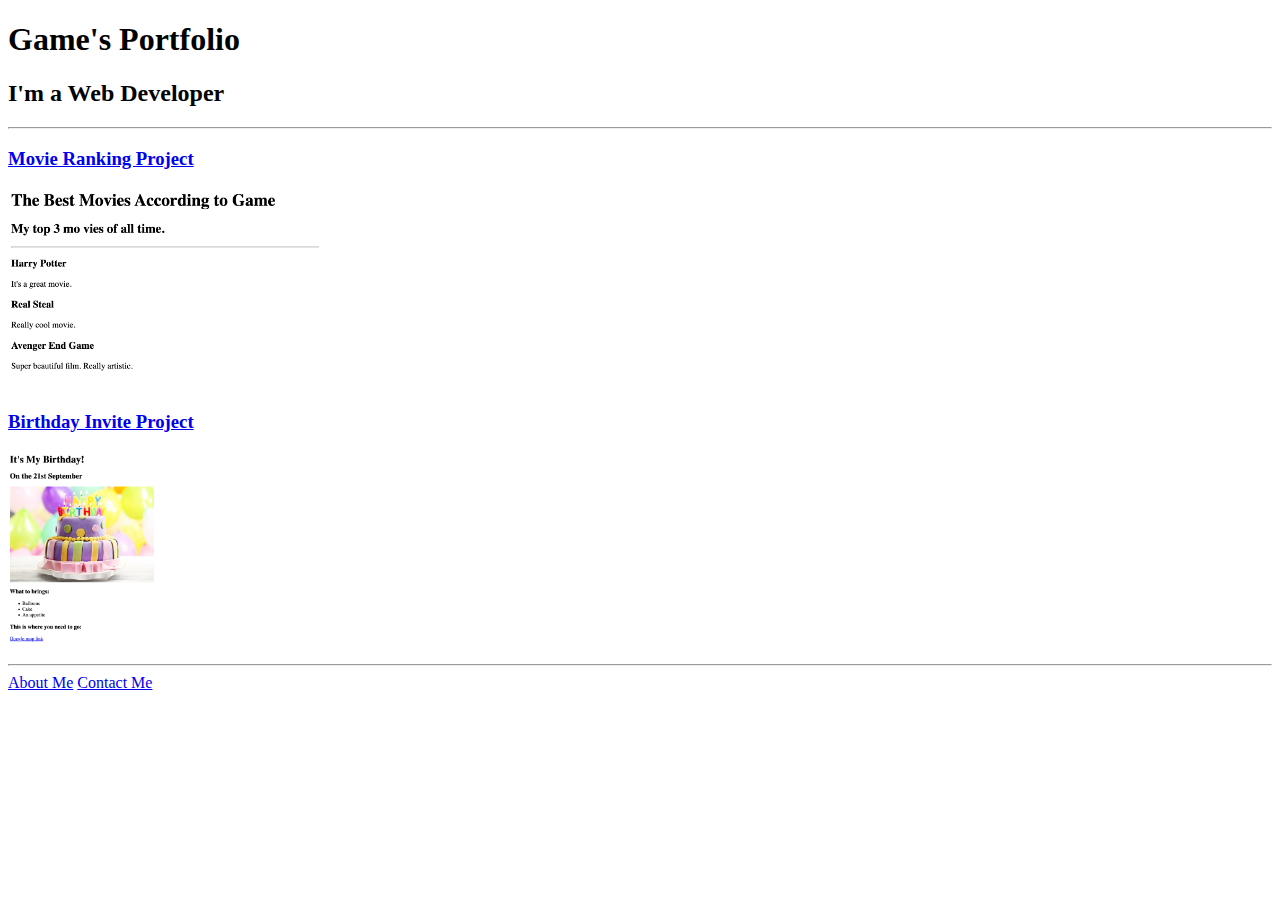
<file: 4.3 HTML Porfolio Project/index.html>
<!DOCTYPE html>
<html lang="en">

<head>
  <meta charset="UTF-8">
  <title>Game's Portfolio</title>
</head>

<body>
  <h1>Game's Portfolio</h1>
  <h2>I'm a Web Developer</h2>
  <hr />
  <h3><a href="./public/movie-ranking.html">Movie Ranking Project</a></h3>
  <img src="./assets/images/movie.png" height="200" alt="movie ranking project preview"/>
  <h3><a href="./public/birthday-invite.html">Birthday Invite Project</a></h3>
  <img src="./assets/images/birthday.png" height="200" alt="birthday invite project preview"/>
  <hr />
  <a href="./public/about.html">About Me</a>
  <a href="./public/contact.html">Contact Me</a>
</body>

</html>
</file>
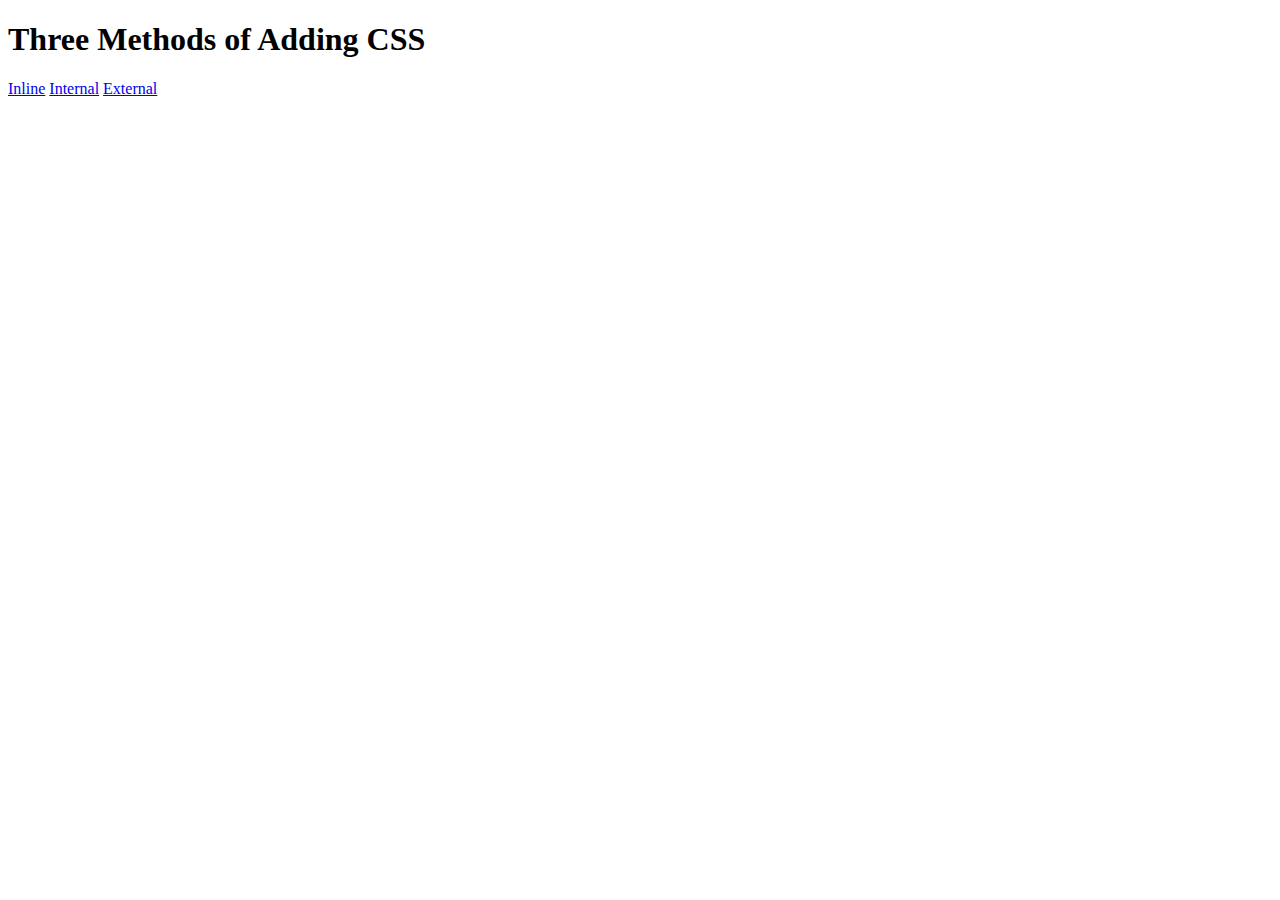
<file: 5.1. Adding CSS/index.html>
<!DOCTYPE html>
<html lang="en">

<head>
  <meta charset="UTF-8">
  <title>Adding CSS</title>
</head>

<body>
  <h1>Three Methods of Adding CSS</h1>
  <!-- Create 3 Links to The 3 Webpages: inline, internal and external -->
  <a href="./inline.html">Inline</a>
  <a href="./internal.html">Internal</a>
  <a href="./external.html">External</a>
</body>

</html>
</file>
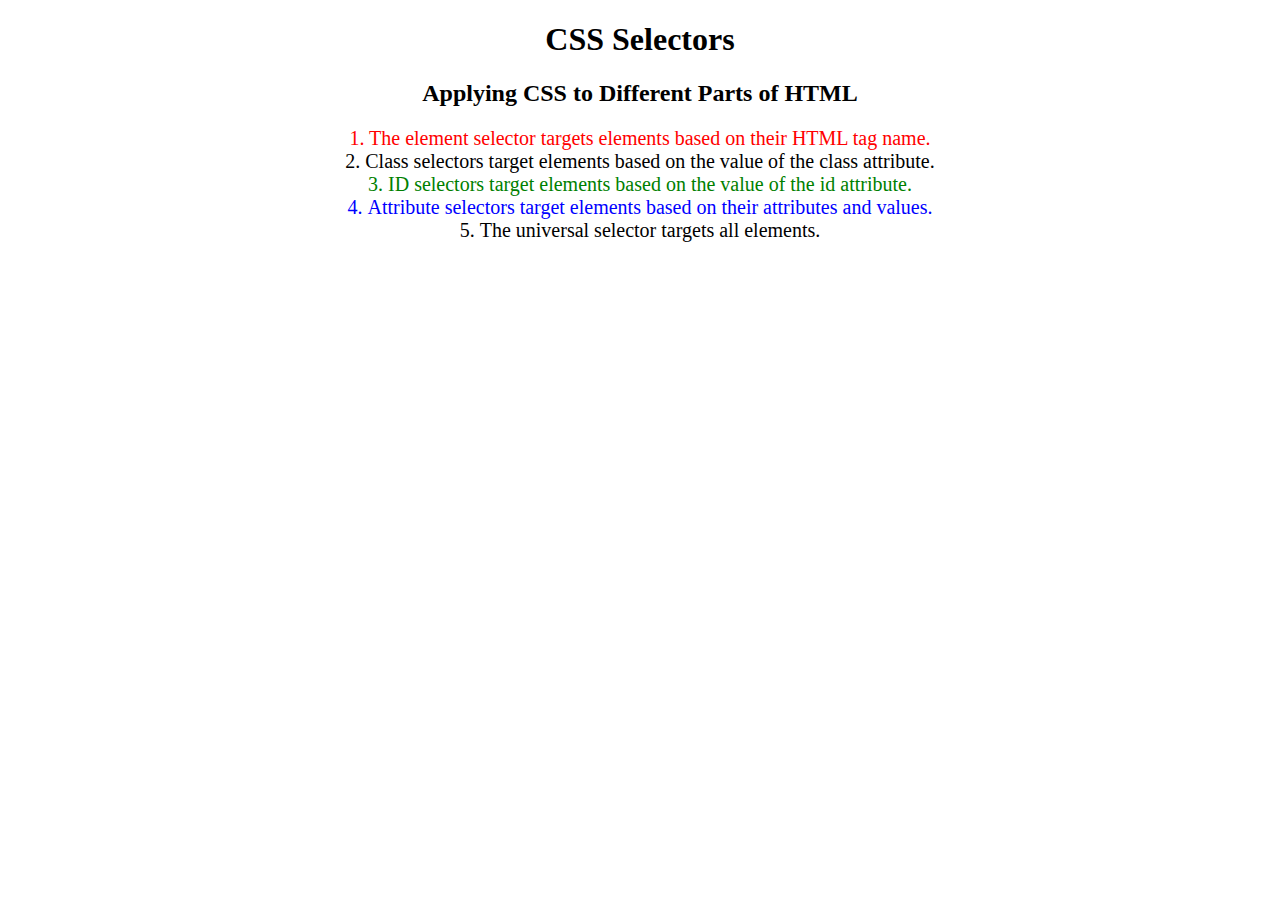
<file: 5.3 CSS Selectors/index.html>
<!DOCTYPE html>

<head>
  <meta charset="UTF-8">
  <title>CSS Selectors</title>
  <link rel="stylesheet" href="./style.css" />
</head>

<body>
  <h1>CSS Selectors</h1>
  <h2>Applying CSS to Different Parts of HTML</h2>
  <!-- TODO 1: Set the CSS for all paragraph tags to "color: red" -->
  <p class="note">1. The element selector targets elements based on their HTML tag name.</p>

  <ol>
    <!-- TODO 2: Set the CSS for all elements with a class of "note" to "font-size: 20px" -->
    <li class="note" value="2">Class selectors target elements based on the value of the class attribute.</li>

    <!-- TODO 3: Set the CSS for the element with an id of "id-selector-demo" to "color: green" -->
    <li class="note" id="id-selector-demo" value="3">ID selectors target elements based on the value of the id
      attribute.</li>

    <!-- TODO 4: Set the CSS for the li elements that have the "value" attribute set to "4" to have "color: blue" -->
    <li class="note" value="4">Attribute selectors target elements based on their attributes and values.</li>

    <!-- TODO 5: Set all elements to have "text-align: center" -->
    <li class="note" value="5">The universal selector targets all elements.</li>


  </ol>
</body>
</html>
</file>
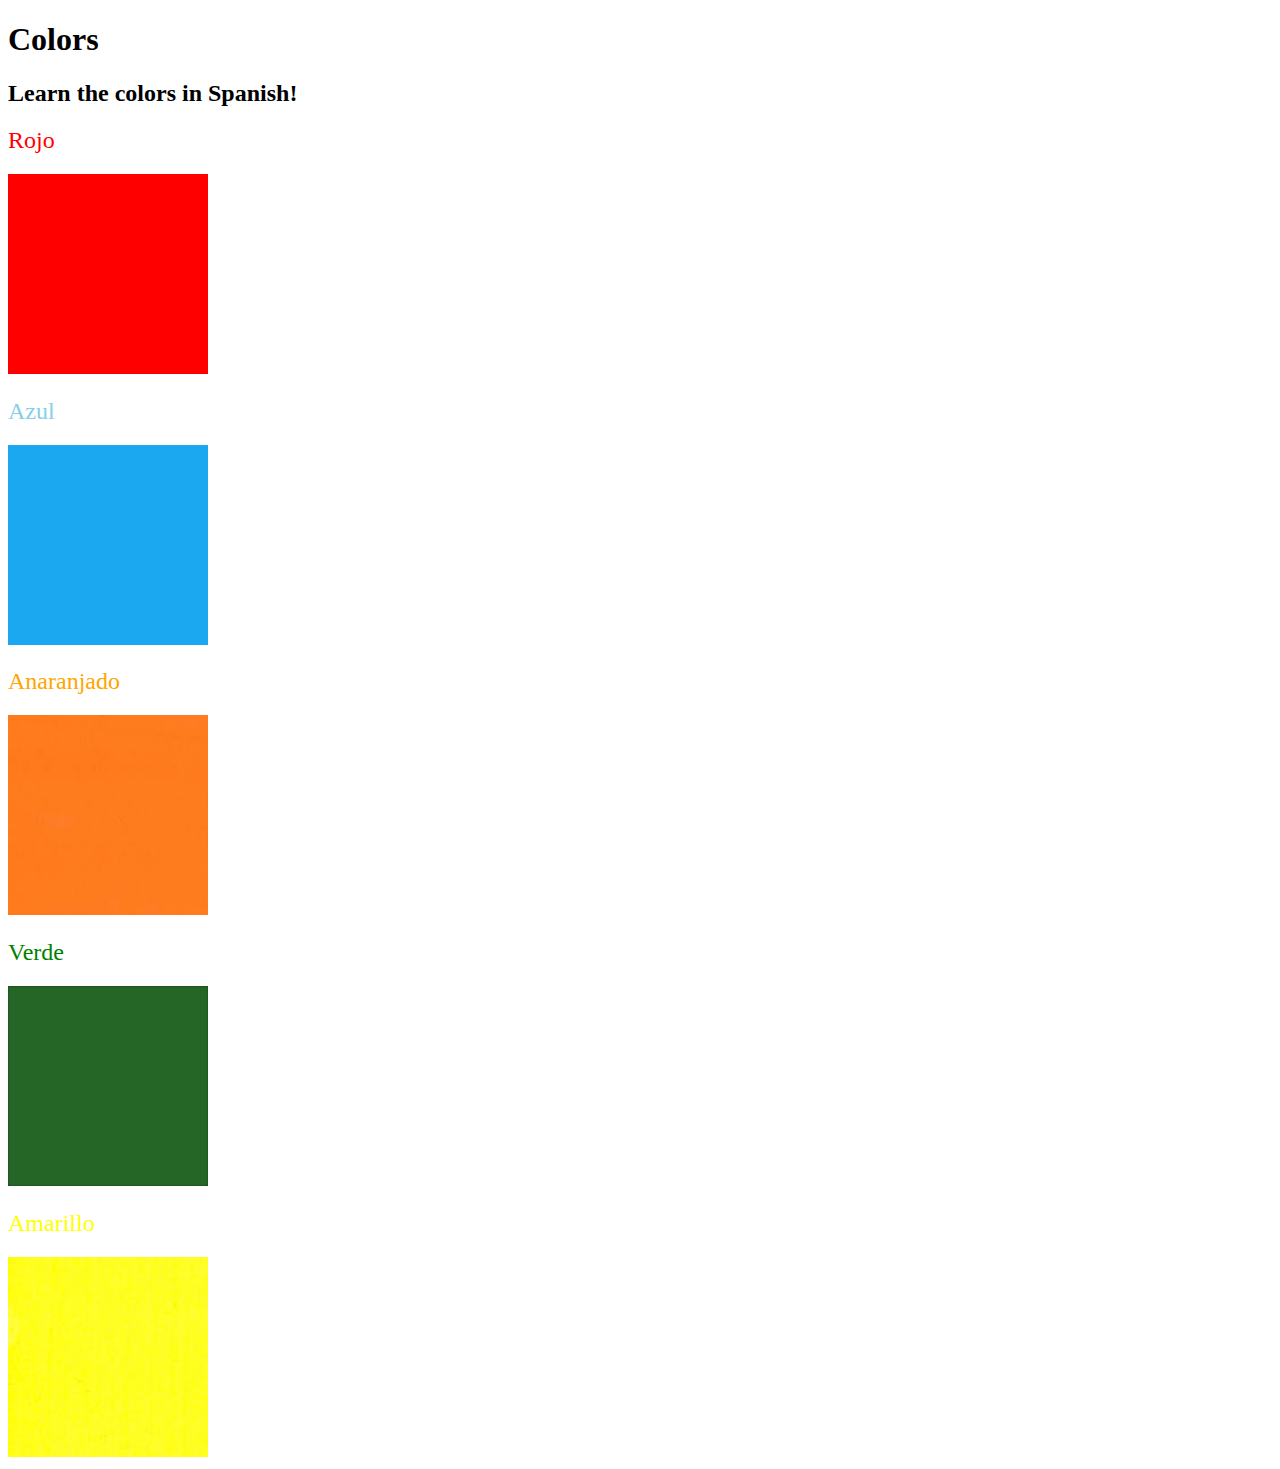
<file: 5.4 Color Vocab Project/index.html>
<!DOCTYPE html>
<html lang="en">

<head>
  <meta charset="UTF-8">
  <title>Spanish Vocabulary</title>
  <link rel="stylesheet" href="./style.css" />
</head>

<body>
  <h1>Colors</h1>
  <h2>Learn the colors in Spanish!</h2>
  <h2 class="color-title" id="red">Rojo</h2>
  <img class="color" src="./assets/images/red.png" alt="red" />

  <h2 class="color-title" id="blue">Azul</h2>
  <img src="./assets/images/blue.png" alt="blue" />

  <h2 class="color-title" id="orange">Anaranjado</h2>
  <img src="./assets/images/orange.png" alt="orange" />

  <h2 class="color-title" id="green">Verde</h2>
  <img src="./assets/images/green.png" alt="green" />

  <h2 class="color-title" id="yellow">Amarillo</h2>
  <img src="./assets/images/yellow.png" alt="yellow" />
</body>

</html>

<!-- 
TODOs
IMPORTANT: You should not need to make ANY CHANGES to index.html
All code should be written in your CSS file.

1. Create a CSS file and incorporate it as an external stylesheet.
2. Use CSS to style each of the color titles to meaning. 
Hint: Use the id to help if you don't know the words in spanish.
3. Use CSS to change all the color titles to have "font-weight: normal;"
4. Use CSS (not HTML) to make all the images 200px heigh and 200px wide. 
Hint: 
https://developer.mozilla.org/en-US/docs/Web/CSS/height
https://developer.mozilla.org/en-US/docs/Web/CSS/width
-->
</file>
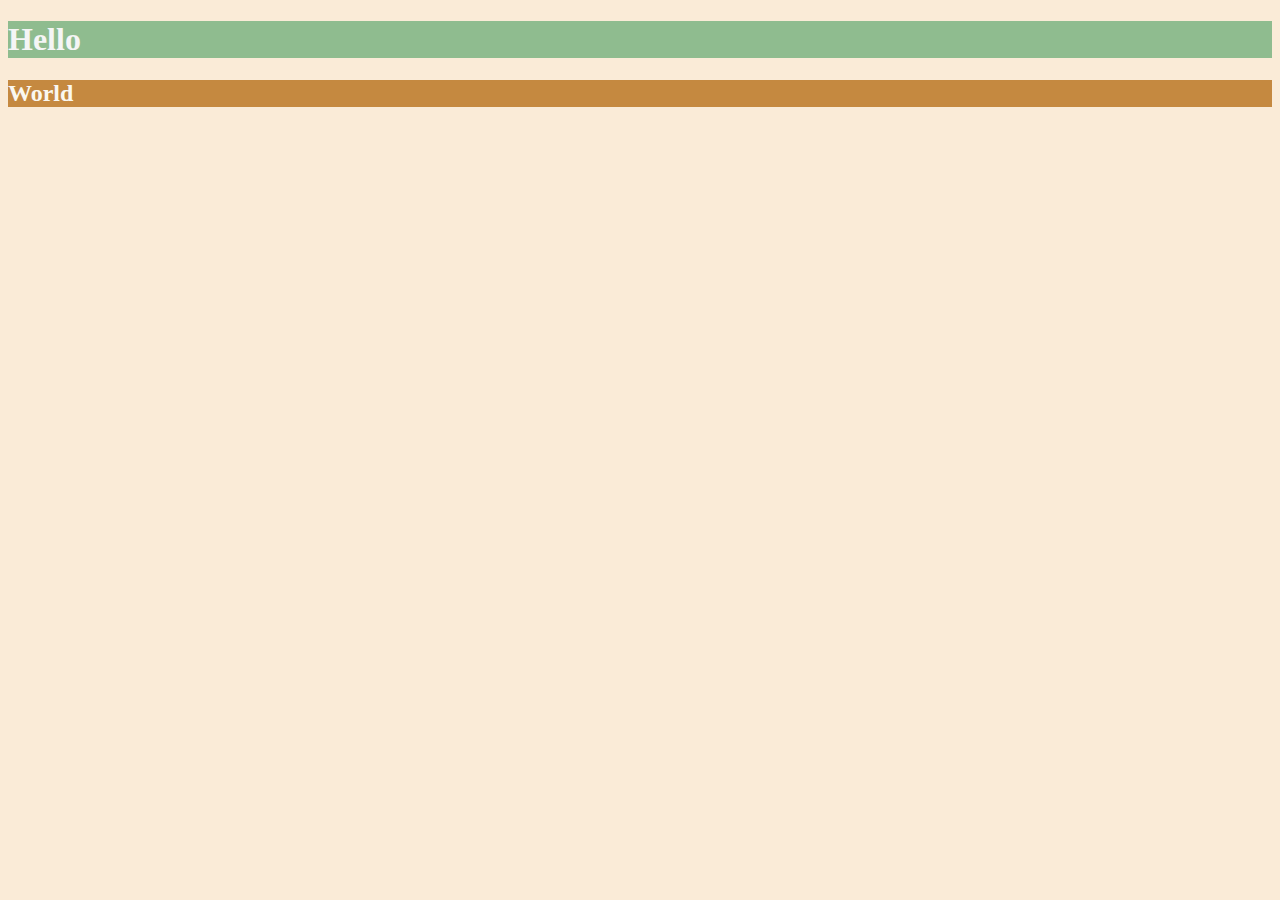
<file: 6.0 CSS Colors/index.html>
<!DOCTYPE html>
<html lang="en">

<head>
  <meta charset="UTF-8">
  <title>Colors</title>
  <style>
  /* Write your CSS code here. */
    /* 1. Make the background of the webpage "antiquewhite"
    2. Make the h1 "whitesmoke"
    3. Make the background of the h1 "darkseagreen"
    4. Make the h2 #FAF8F1
    5. Make the background of the h2 "#C58940" */
    body {
      background-color: antiquewhite;
    }
    h1 {
      color: whitesmoke;
      background-color: darkseagreen;
    }

    h2 {
      color:#FAF8F1;
      background-color: #C58940;
    }

  </style>
</head>

<body>
  <h1>Hello</h1>
  <h2>World</h2>
</body>

</html>
</file>
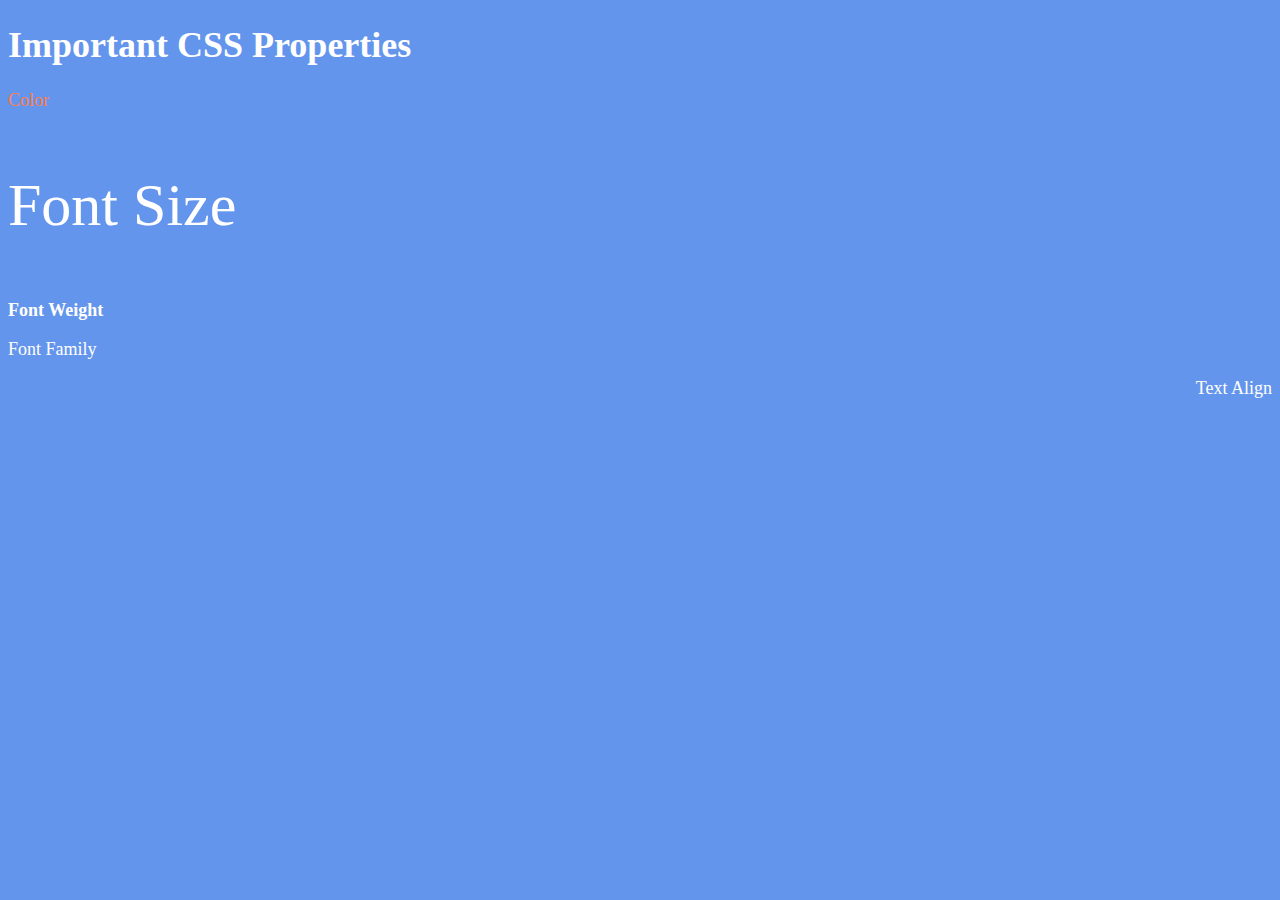
<file: 6.1 Font Properties/index.html>
<!DOCTYPE html>
<html lang="en">

<head>
  <meta charset="UTF-8">
  <title>CSS Properties</title>
  <style>

    body {
      background-color: cornflowerblue;
      color: white;
      font-size: 18px;
    }

    /* Don't change the CSS above, add Your CSS below */
    #color{
      color:coral;
    }

    #font-size{
      font-size: 2rem;
    }

    #font-weight{
      font-weight: 900;
    }

    #font-family{
      font-family: 'Caveat', cursive;
    }
    
    #align{
      text-align: right;
    }

    html{
      font-size: 30px;
    }


  </style>
</head>

<body>
  <h1>Important CSS Properties</h1>
  <p id="color">Color</p>
  <p id="font-size">Font Size</p>
  <p id="font-weight">Font Weight</p>
  <p id="font-family">Font Family</p>
  <p id="align">Text Align</p>

  <!-- TODOs
  1. Change the color of <p>Color</p> to "coral" color.
  2. Change the font size of <p>Font Size</p> to 2X the size of the root font size.
  3. Change the font weight of <p>Font Weight</p> to 900.
  4. Change the font family of <p>Font Family</p> to the Google font Caveat with regular (400) font weight.
  Link: https://fonts.google.com/specimen/Caveat
  5. Change the <p>Text Align</p> to right align.
  6. Change the the root (html element) font size to 30px -->
</body>

</html>
</file>
<file: 5.3 CSS Selectors/style.css>
ol {
  margin-left: -40px;
  margin-top: -20px;
  list-style-position: inside;
}

/* Write your CSS below, don't change the rules above. */
p{
  color:red;
}

.note{
  font-size: 20px
}

#id-selector-demo{
  color : green;
}

li[value="4"]{
  color:blue;
}

html{
  text-align:center
}
</file>
<file: 5.4 Color Vocab Project/style.css>
img {
    width: 200px;
    height: 200px;
}

#red{
    color: red;
}

#blue{
    color: skyblue;
}

#orange{
    color: orange;
}

#green{
    color: green;
}

#yellow{
    color: yellow;
}

.color-title {
    font-weight: normal;
  }
</file>
